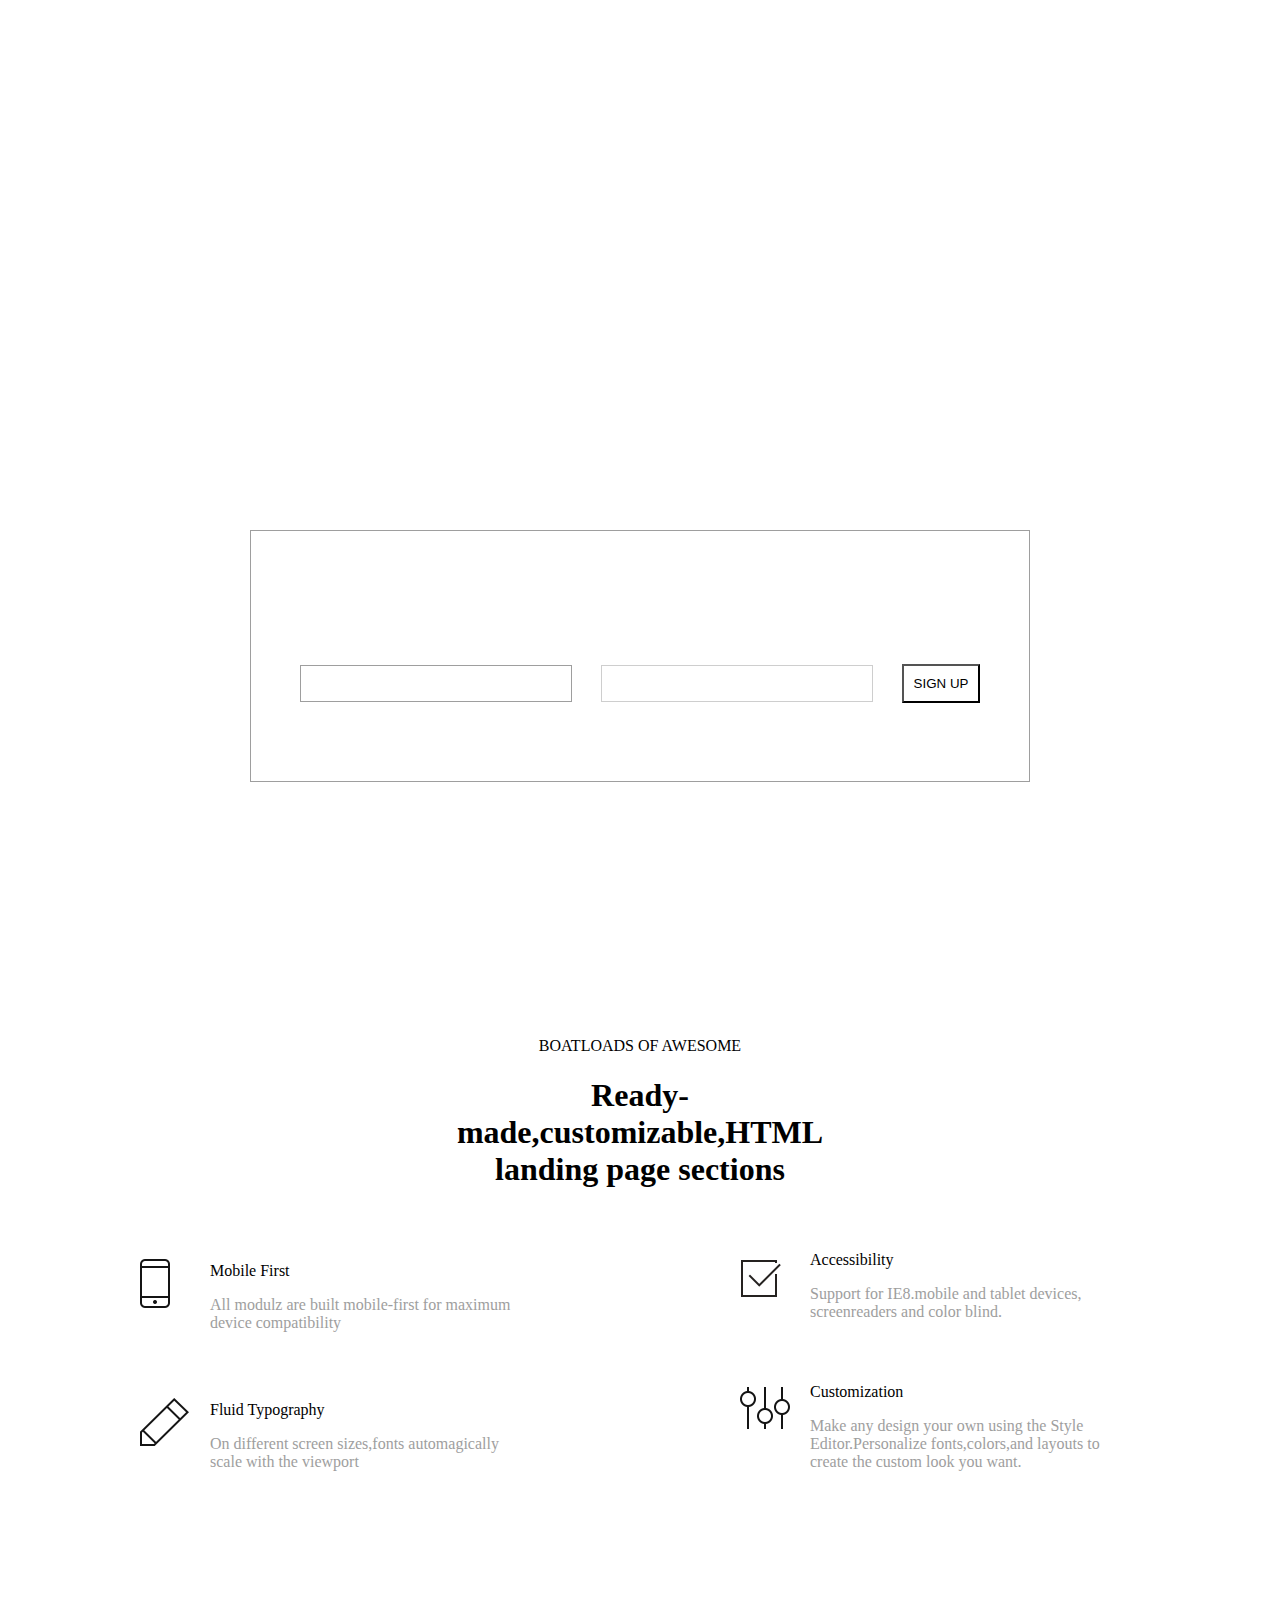
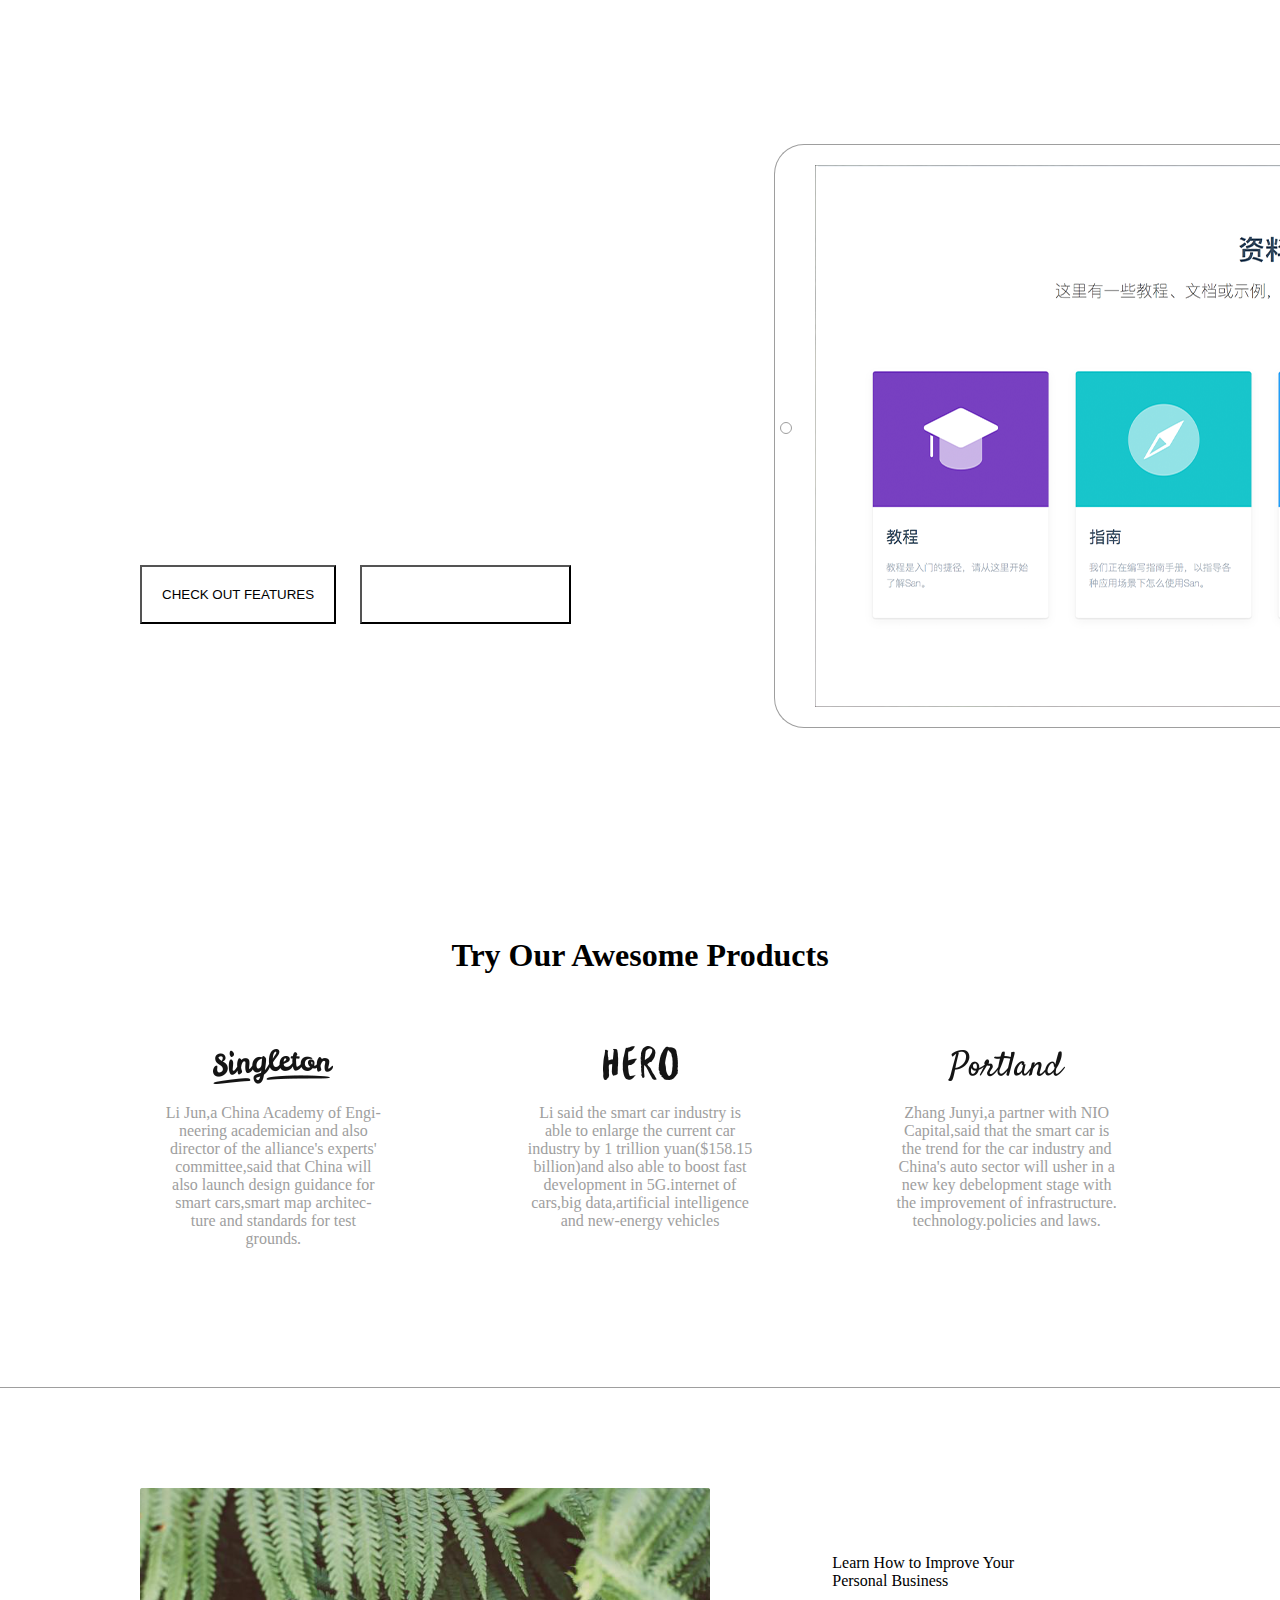
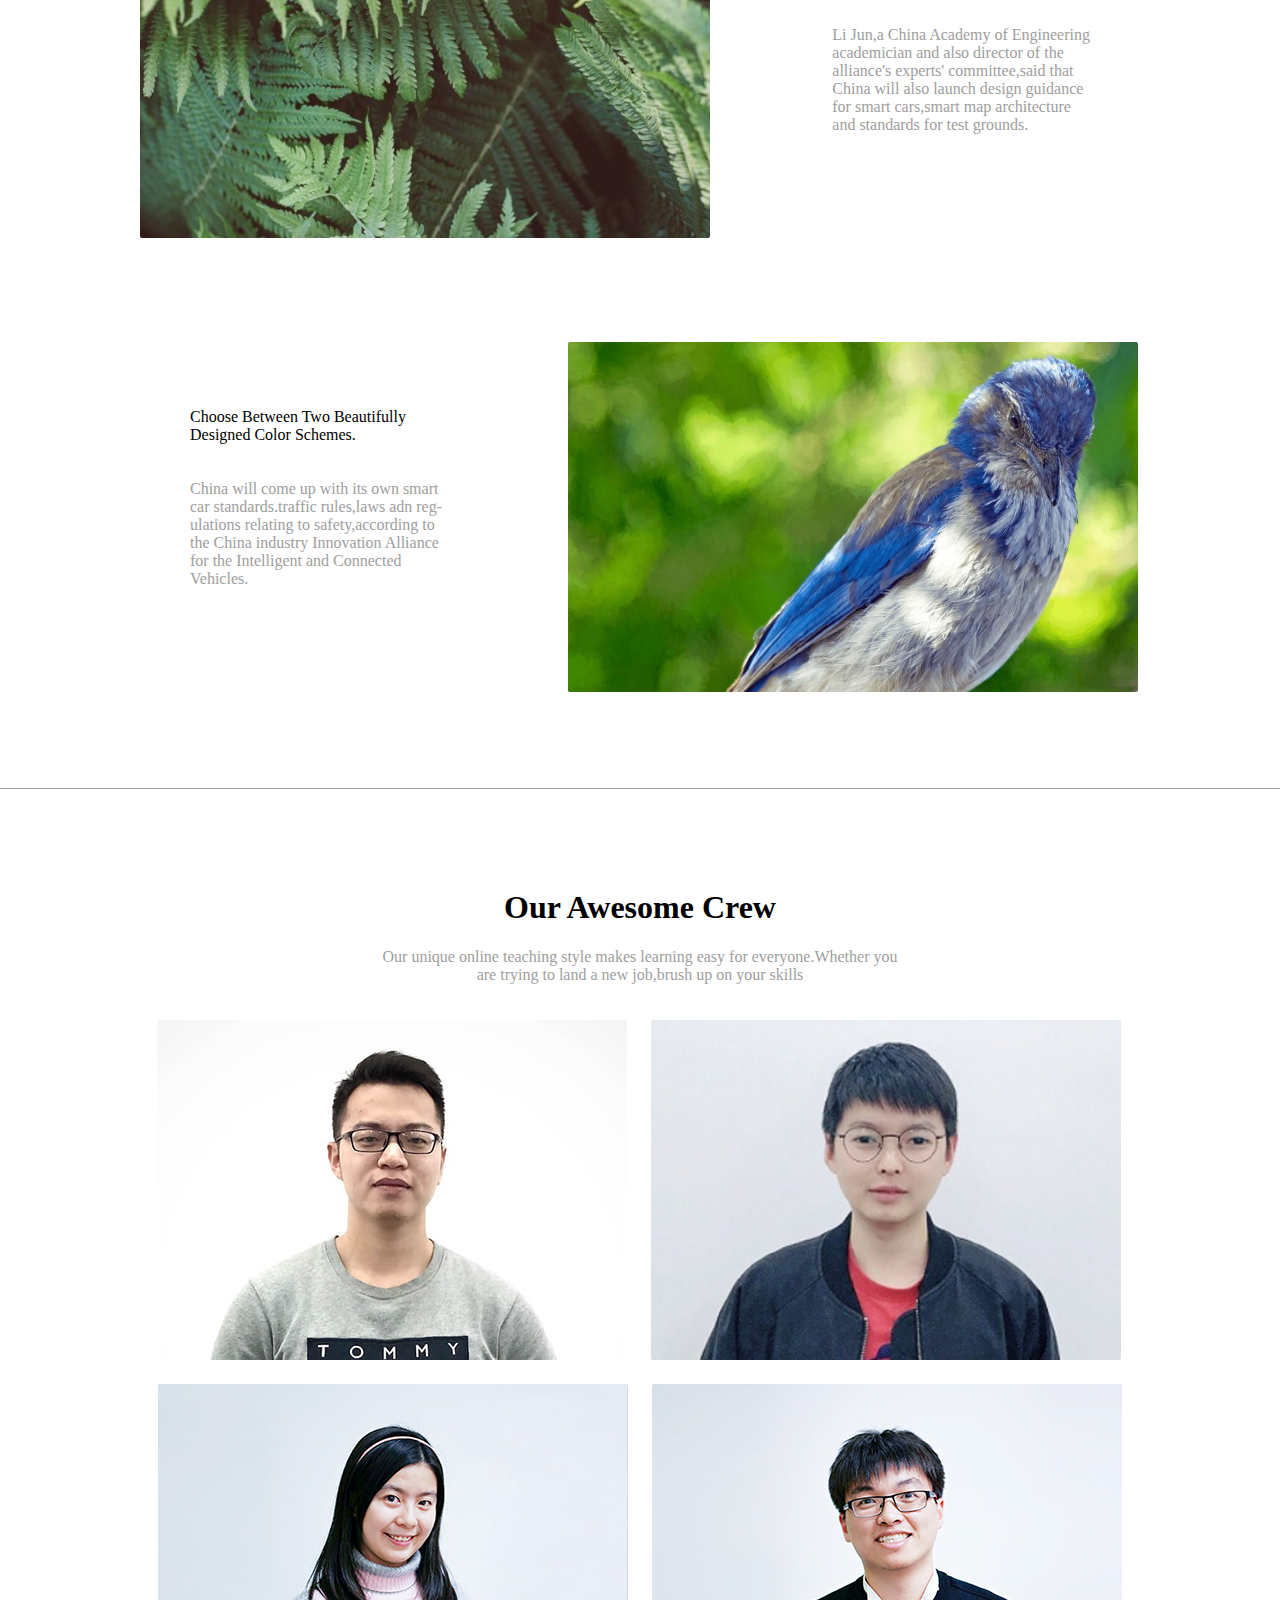
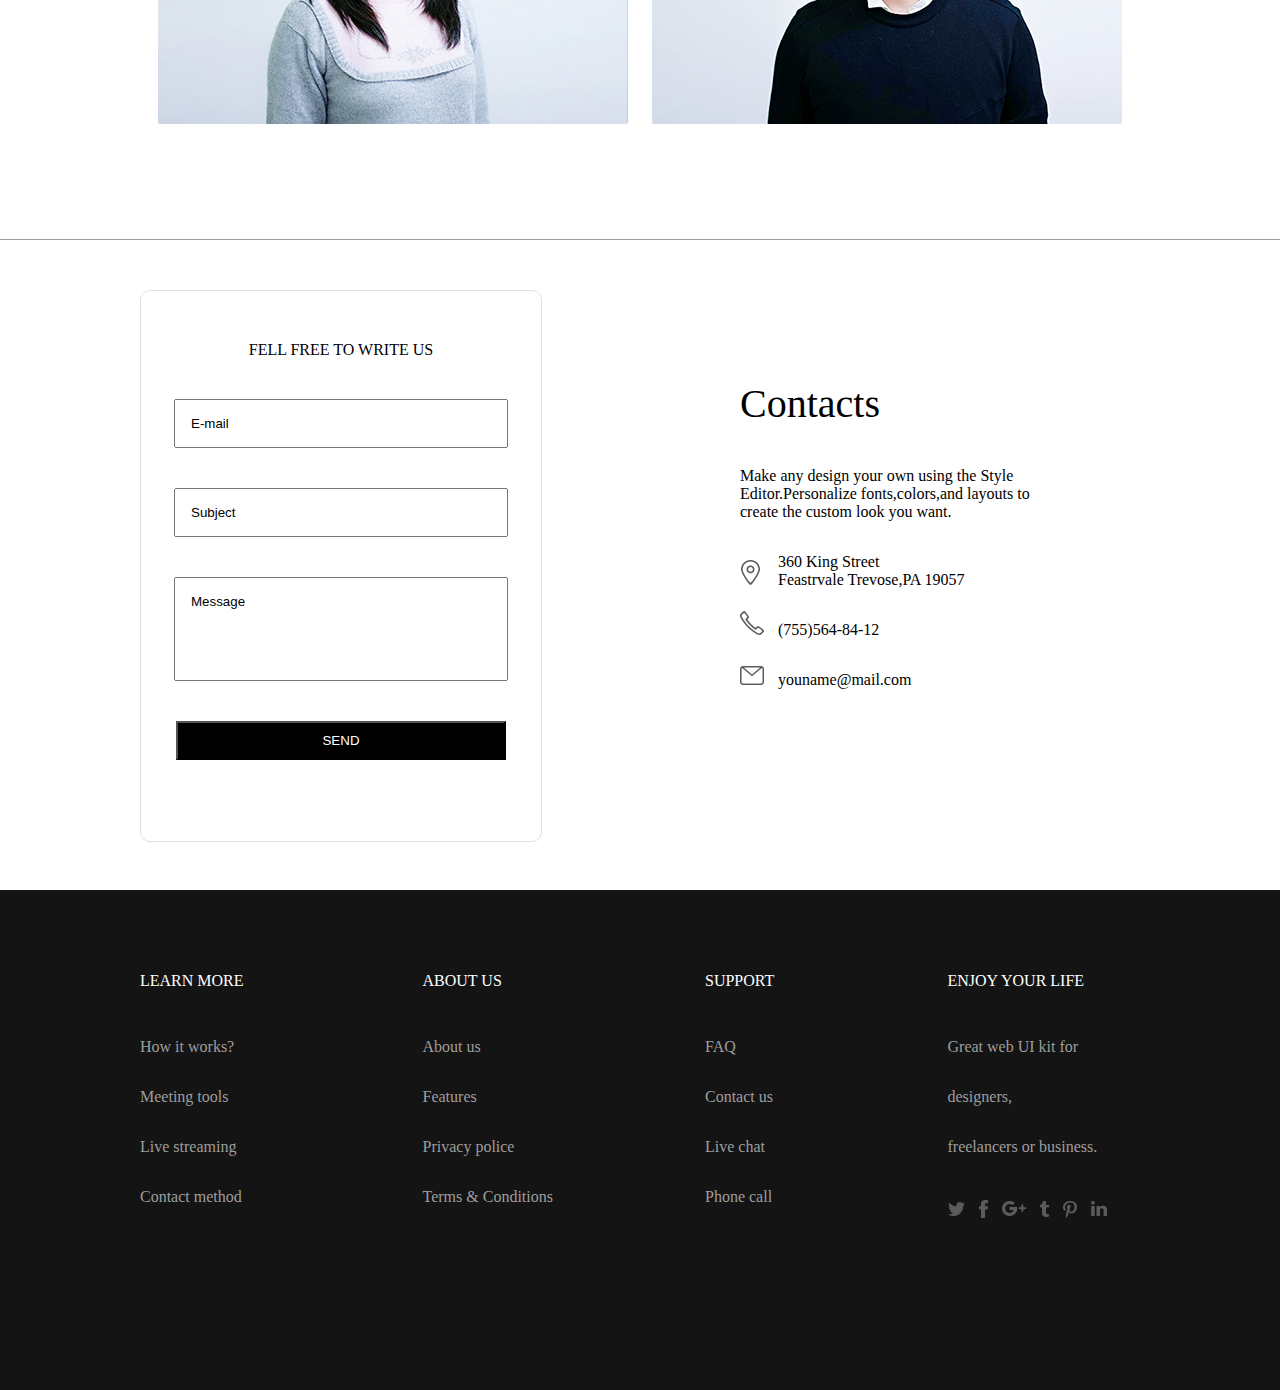
<file: homework/index.html>
<!DOCTYPE html>
<html>
<head>
	<title>作业</title>
	<meta charset="UTF-8">
	<link href="css/style.css" rel="stylesheet" type="text/css" />
</head>
<body>
	<div class="first-part">
	<div class="headline">
	<h1>Hello World<h1>
	<p>China is speeding up strategic plan,standards,traffic rules,laws and regulations on accident-incurred liabilities for its smart car industry.Economic Information Daily reported Thursday.</p>
	</div>
	<div class="box-first">
	<p>CREATE YOUR ACCOUNT</p>
	<P>IT IS ABSOLUTELT FREE</P>
	<input type="text" value="denis@getcraftwork.com">
	<input type="text" value="Create your password">
	<button type="button">SIGN UP</button>
	</div>
	</div>

	<div class="second-part">
		<p>BOATLOADS OF AWESOME</p>
		<h1>Ready-made,customizable,HTML landing page sections</h1>
	<div class="box-second">
	<div class="introduce-first">
		<img src="images/photo1.png" alt="the photo 1">
		<div class="content-first">
		<span>Mobile First</span>
		<p>All modulz are built mobile-first for maximum<br> 
		device compatibility</p>
		</div>

		<img src="images/photo3.png" alt="the photo 3">
		<div class="content-second">
		<span>Fluid Typography</span>
		<p>On different screen sizes,fonts automagically<br>
		scale with the viewport</p>
		</div>
	</div>
	
	<div class="introduce-second">
		<img src="images/photo2.png" alt="the photo 2">
		<div class="content-third">
		<span>Accessibility</span>
		<p>Support for IE8.mobile and tablet devices,<br>
		screenreaders and color blind.</p>
		</div>
		<img src="images/photo4.png" alt="the photo 4">
		<div class="content-fouth">
		<span>Customization</span>
		<p>Make any design your own using the Style<br>
		Editor.Personalize fonts,colors,and layouts to<br>
	create the custom look you want.</p>
	</div>
	</div>
	</div>
	</div>

	<div class="third-part">
		<div class="box-third">
			<p>Supportive policies<br>
				for China's smart<br>
				car
			</p>
			<p>China will come up with its own smart car<br>
				standards,traffic rules,laws and regulations<br>
				relating to safety,according to the China<br>
				Industry Innovation Alliance for the Intelli-<br>
			gent and Connected Vehicles.
			</p>
			<button type="button">CHECK OUT FEATURES</button>
			<button type="button">TRY PRODUCT FOR FREE</button>
			<img src="images/photo5.png" alt="photo5">
			<div id="circle"></div>
		</div>
	</div>
	<div class="fouth-part">
		<div class="box-fouth">
			<h1>Try Our Awesome Products</h1>
				<section>
				<article>
				<img src="images/images/poject1.png" alt="poject1">
				<P>Li Jun,a China Academy of Engi-<br>
					neering academician and also<br>
					director of the alliance's experts'<br>
					committee,said that China will<br>
					also launch design guidance for<br>
					smart cars,smart map architec-<br>
					ture and standards for test<br>
				grounds.</P>
				</article>
				<article>
				<img src="images/images/poject2.png" alt="poject2">
				<p>Li said the smart car industry is<br>
					able to enlarge the current car<br>
					industry by 1 trillion yuan($158.15<br>
					billion)and also able to boost fast<br>
					development in 5G.internet of <br>
					cars,big data,artificial intelligence<br>and new-energy vehicles</p>
				</article>
				<article>
				<img src="images/images/poject3.png" alt="poject3">
				<p>Zhang Junyi,a partner with NIO<br>
					Capital,said that the smart car is<br>
					the trend for the car industry and<br>
					China's auto sector will usher in a <br>
					new key debelopment stage with <br>
					the improvement of infrastructure.<br>
					technology.policies and laws.
				</p>
				</article>
				</section>
		</div>
	</div>
	<div class="fifth-part">
	<div class="box-fifth">
		<article>
			<img src="images/images/tree.png" alt="tree">
			<span id="first-content">
			<p>Learn How to Improve Your<br>
			Personal Business</p>
			<p>Li Jun,a China Academy of Engineering<br>
				academician and also director of the<br>
				alliance's experts' committee,said that<br>
				China will also launch design guidance<br>
				for smart cars,smart map architecture<br>
				and standards for test grounds.
			</span>
		</article>

		<article>
			<span id="second-content">
			<p>Choose Between Two Beautifully<br>
			Designed Color Schemes.</p>
			<p>China will come up with its own smart<br>
				car standards.traffic rules,laws adn reg-<br>ulations relating to safety,according to<br>the China industry Innovation Alliance<br>
				for the Intelligent and Connected<br>
				Vehicles.
			</p>
			</span>
			<img src="images/images/brid.png" alt="bird" style="float:right;">
		</article>
	</div>
	</div>
		
	<div class="sixth-part">
		<div class="box-sixth">
		<h1 style="margin-top: 100px">Our Awesome Crew</h1>
		<p style="color: #9E9E9E">Our unique online teaching style makes learning easy for everyone.Whether you<br>are trying to land a new job,brush up on your skills</p>
		<article>
		<img src="images/images/people1.png" alt="people1">
		<img src="images/images/people2.png" alt="people2">
		<img src="images/images/people3.png" alt="people3">
		<img src="images/images/people4.png" alt="people4">
		</article>
		</div>
	</div>

	<div class="seventh-part">
		<div class="box-seventh">
			<div class="left-content">
				<p style="margin-top: 50px">FELL FREE TO WRITE US</p>
				<input type="text" value="E-mail">
				<input type="text" value="Subject">
				<input type="text" value="Message">
				<button type="button">SEND</button>
			</div>

			<div class="right-content">
				<p style="font-size: 40px">Contacts</p>
				<p style="color: color: #9E9E9E;">Make any design your own using the Style<br>
					Editor.Personalize fonts,colors,and layouts to<br>
				create the custom look you want.</p>
				<article>
				<img src="images/place.png" alt="place">
				<p>360 King Street<br>
				Feastrvale Trevose,PA 19057</p>
				</article>
				<article>
				<img src="images/tel.png" alt="tel">
				<p>(755)564-84-12</p>
				</article>
				<article>
				<img src="images/mes.png" alt="mes">
				<p>youname@mail.com</p>
				</article>
			</div>
		</div>
	</div>

	<div class="eighth-part">
		<div class="box-eighth">
			<section>
			<article>
			<ul>
			<li><p>LEARN MORE</p></li>
			<li><a href="#">How it works?</a></li>
			<li><a href="#">Meeting tools</a></li>
			<li><a href="#">Live streaming</a></li>
			<li><a href="#">Contact method</a></li>
			</ul>
			</article>
			<article>
			<ul>
			<li><p>ABOUT US</p></li>
			<li><a href="#">About us</a></li>
			<li><a href="#">Features</a></li>
			<li><a href="#">Privacy police</a></li>
			<li><a href="#">Terms & Conditions</a></li>
			</ul>
			</article>
			<article>
			<ul>
			<li><p>SUPPORT</p></li>
			<li><a href="#">FAQ</a></li>
			<li><a href="#">Contact us</a></li>
			<li><a href="#">Live chat</a></li>
			<li><a href="#">Phone call</a></li>
			</ul>
			</article>
			<article>
				<p>ENJOY YOUR LIFE</p>
				<p style="color: #9E9E9E">Great web UI kit for designers,<br>
				freelancers or business.</p>
				<img src="images/p1.png" alt="01">
				<img src="images/p2.png" alt="02">
				<img src="images/p3.png" alt="03">
				<img src="images/p4.png" alt="04">
				<img src="images/p5.png" alt="05">
				<img src="images/p6.png" alt="01">
			</article>
			</section>
		</div>
	</div>
</body>
</html>
</file>
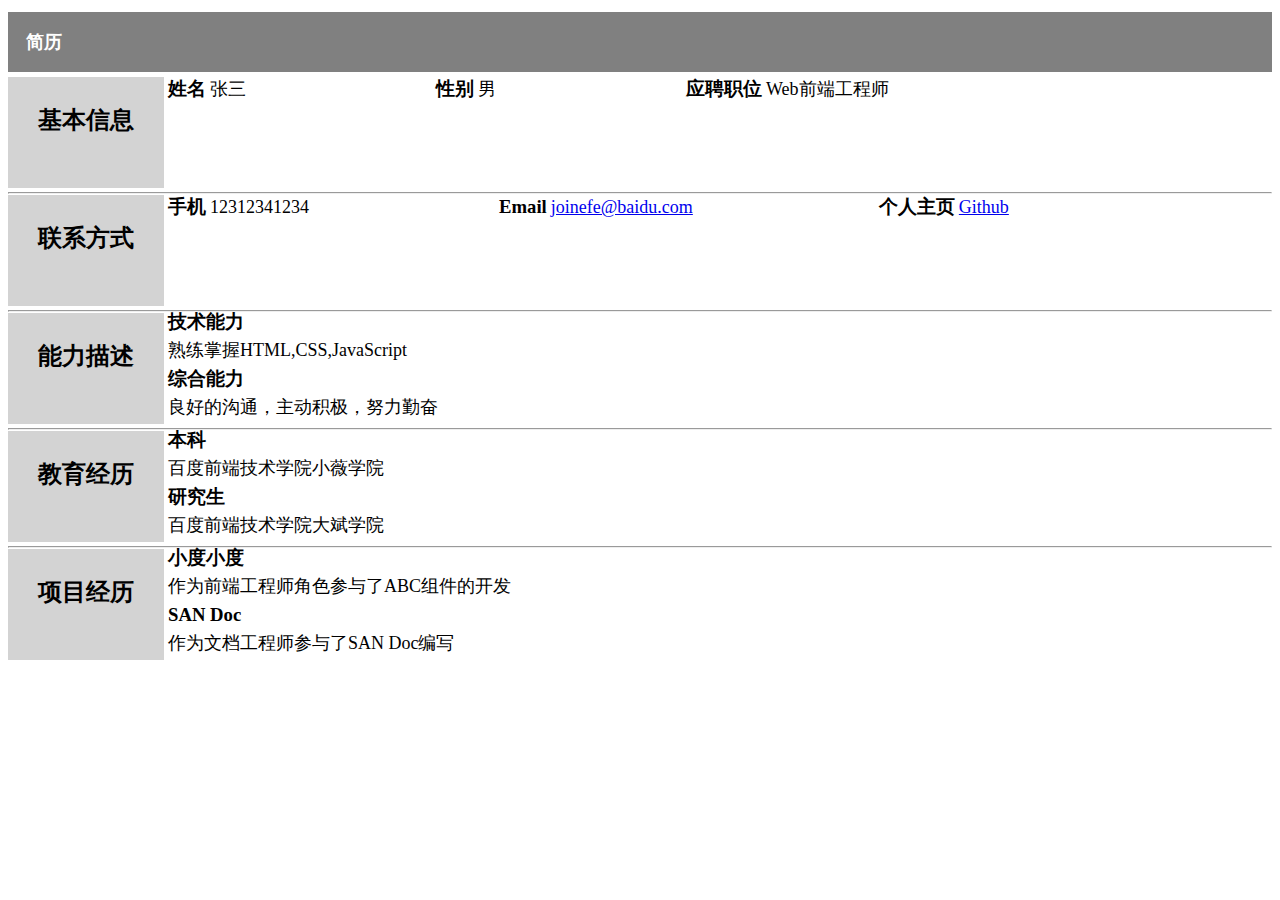
<file: resume.html>
<!DOCTYPE html>
<html>
    <head>
		<meta charset="UTF-8">
		<title>简历</title>
		<link href="css/style_3.css" rel=" stylesheet" type="text/css" />

    </head>

    <body>
    <div class="top-part">
    	<h1>简历</h1>
    </div>

    <div class="right-part">	
    <div class="first-part">
    	<h2 class="first">基本信息</h2>
    	<div class="line-1">
    	<h3 id="h3_1">姓名</h3>
    	<p id="p_1">张三</p>
    	&emsp;&emsp;  <h3 id="h3_1">性别</h3>
    	<p id="p_1">男</p>
    	&emsp;&emsp;  <h3 id="h3_1">应聘职位</h3>
    	<p id="p_1">Web前端工程师</p>
    </div>
    </div>
    <hr>

    <div class="second-part">
    	<h2 class="second">联系方式</h2>
    	<div class="line-2">
    	<h3 id="h3_1">手机</h3>
    	<p id="p_1">12312341234</p>
    	&emsp;&emsp; <h3 id="h3_1">Email</h3>
    	<a href="joinefe@baidu.com">joinefe@baidu.com</a>
    	&emsp;&emsp;<h3 id="h3_1">个人主页</h3>
    	<a href="Github">Github</a>
    </div>
    </div>
    <hr>
    	
    <div class="third-part">
    	<h2 class="third">能力描述</h2>
    	<div class="line-3">
    	<h3 class="h3_2">技术能力</h3>
    	<p class="p_2">熟练掌握HTML,CSS,JavaScript<p>
    	<h3 class="h3_2">综合能力</h3>
    	<p class="p_2">良好的沟通，主动积极，努力勤奋</p>
    </div>
     </div>
    <hr>
    	
    <div class="fouth-part">
    	<h2 class="fouth">教育经历</h2>
    	<div class="line-4">
    	<h3 class="h3_2">本科</h3>
    	<p class="p_2">百度前端技术学院小薇学院</p>
    	<h3 class="h3_2">研究生</h3>
    	<p class="p_2">百度前端技术学院大斌学院</p>	
    </div>
    </div>
    <hr>

    <div class="fifth-part">
    	<h2 class="fifth">项目经历</h2>
    	<div class="line-5">
    	<h3 class="h3_2">小度小度</h3>
    	<p class="p_2">作为前端工程师角色参与了ABC组件的开发</p>
    	<h3 class="h3_2">SAN Doc</h3>
    	<p class="p_2">作为文档工程师参与了SAN Doc编写</p>
    </div>
</div>
    </div>
    </body>
</html>
</file>
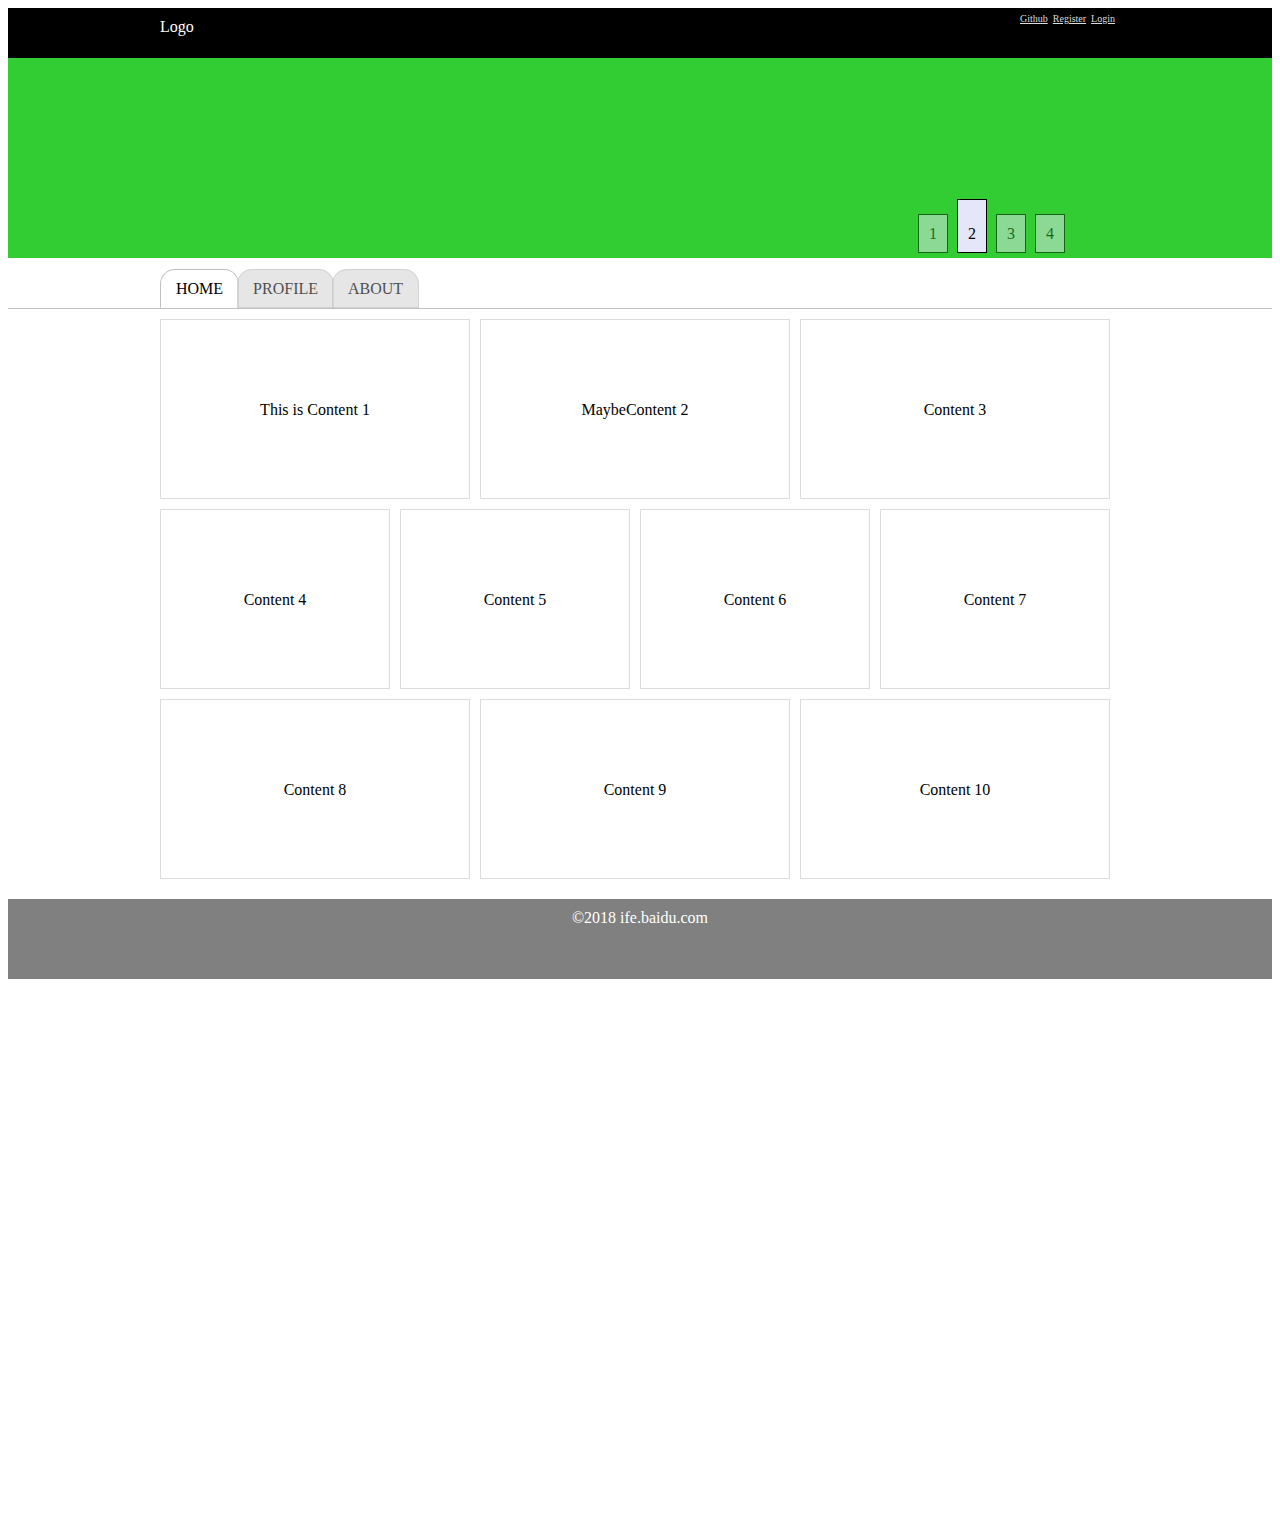
<file: 第七天到第八天：学习布局/baidu_homework.html>
<!DOCTYPE html>
<html>
<head>
	<title>homework</title>
	<meta charset="UTF-8">
	<link href="css/style.css" rel="stylesheet" type="text/css"/>
</head>
<body>
	<div id="all">
	<div id="head">
		<div id="head_middle">
		<span>Logo</span>
		<a href="#">Login</a>
		<a href="#">Register</a>
		<a href="#">Github</a>
		</div>
	</div>
	<div id="banner">
		<div id="slideshow">
			<div id="text">
					<span>1</span>
					<span>2</span>
					<span>3</span>
					<span>4</span>
			</div>
		</div>
	</div>
	<div id="navigation">
		<div id="nav_area">
			<div id="nav_content">
			<span>HOME</span>
			<span>PROFILE</span>
			<span>ABOUT</span>
		</div>
		</div>
	</div>
	<div id="content_area">
		<div id="content">
			<div id="content_1">
				<span>This is Content 1</span>
				<span>MaybeContent 2</span>
				<span>Content 3</span>		
			</div>
			<div id="content_2">
				<span>Content 4</span>
				<span>Content 5</span>
				<span>Content 6</span>
				<span>Content 7</span>
			</div>
			<div id="content_3">
				<span>Content 8</span>
				<span>Content 9</span>
				<span>Content 10</span>
		</div>
	</div>
	</div>
	<div id="footer_content">
		<footer>©2018 ife.baidu.com</footer>
	</div>
</div>
</body>
</html>
</file>
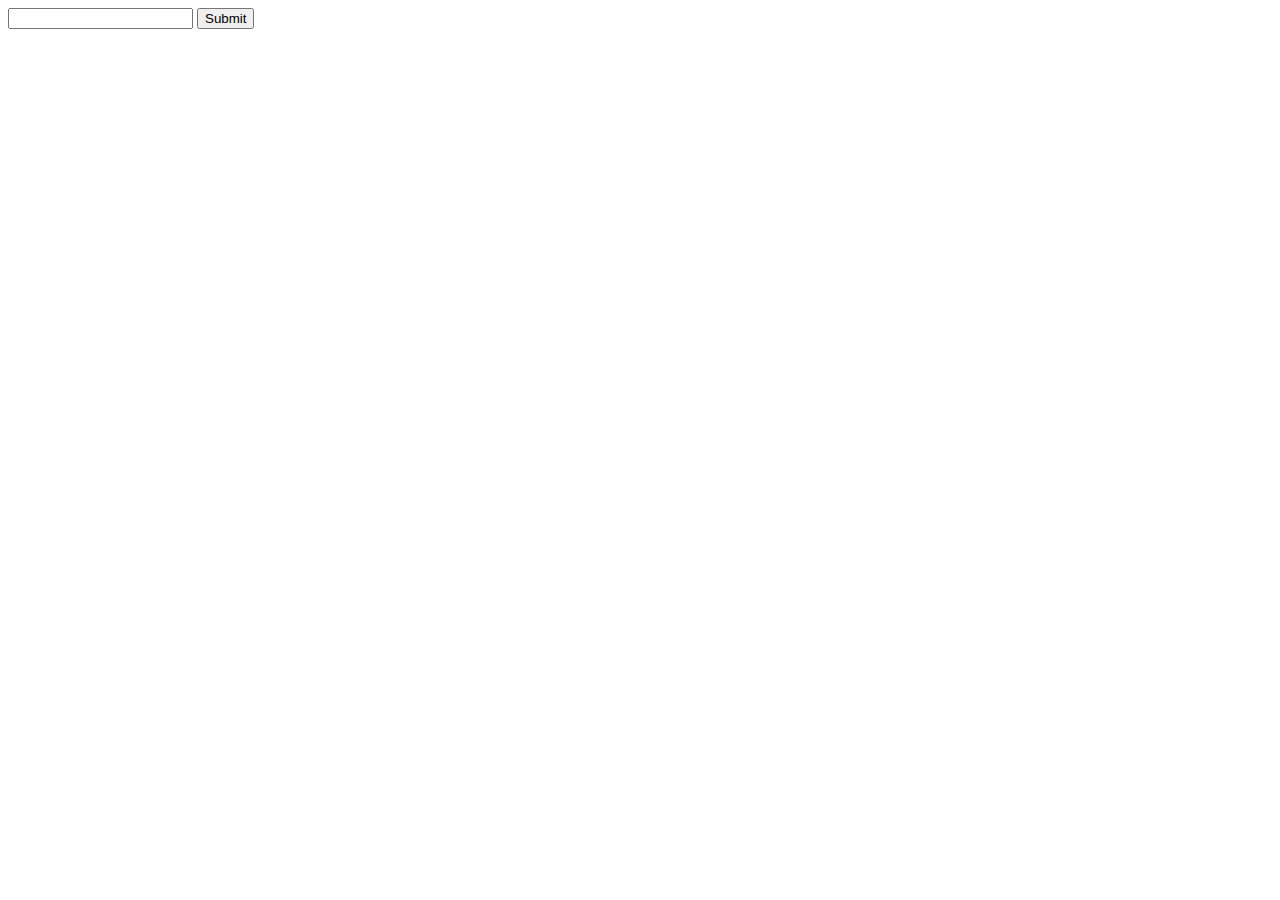
<file: 第二十到第二十一天：让你和页面对话/练习1.html>
<!DOCTYPE html>
<html lang="en">
<head>
    <meta charset="UTF-8">
    <title>Document</title>
</head>
<body>
    <input id="name" type="text">    
    <button id="submit-btn">Submit</button>

    <script>
    var btn = document.getElementById("submit-btn");
    var content = document.getElementById("name");
    btn.onclick = function() {
        console.log(content.value);
    }
    document.onkeydown = function() {
        
        if(event.keyCode == 13) {
            console.log(content.value);
        }
        else if(event.keyCode == 27) {
            content.value = "";
        }
    }
    </script>
</body>
</html>
</file>
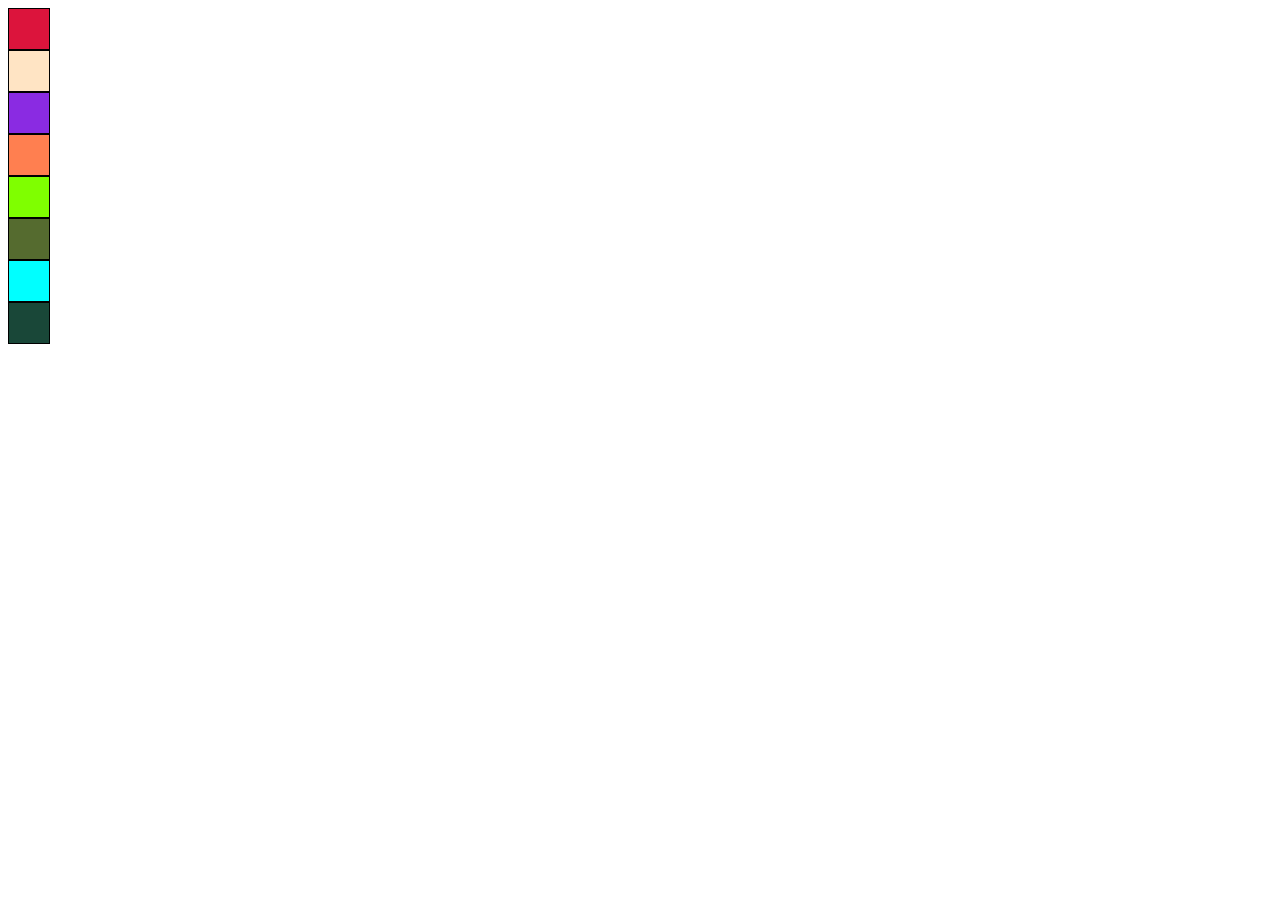
<file: 第二十到第二十一天：让你和页面对话/练习3.html>
<!DOCTYPE html>
<html>
<head>
    <meta charset="UTF-8">    
    <title>IFE ECMAScript</title>
    <style>
        .palette {
            margin: 0;
            padding: 0;
            list-style: none;
        }
        .palette li {
            width: 40px;
            height: 40px;
            border: 1px solid #000;
            cursor: pointer;
        }
    </style>
</head>
<body>            
    <ul class="palette">
        <li style="background-color:crimson"></li>
        <li style="background-color:bisque"></li>
        <li style="background-color:blueviolet"></li>
        <li style="background-color:coral"></li>
        <li style="background-color:chartreuse"></li>
        <li style="background-color:darkolivegreen"></li>
        <li style="background-color:cyan"></li>
        <li style="background-color:#194738"></li>        
    </ul>

    <p class="color-picker"></p>

    <script>
        var list = document.querySelectorAll("li");
        for (var i = i = 0, len = list.length; i < len; i++) {
            list[i].onclick = function(e) {
                var t = e.target;
                var c = t.style.backgroundColor;
                var p = document.getElementsByClassName("color-picker")[0]
                p.innerHTML = c;
                p.style.color = c;

            }
        }
    </script>
</body>
</html>
</file>
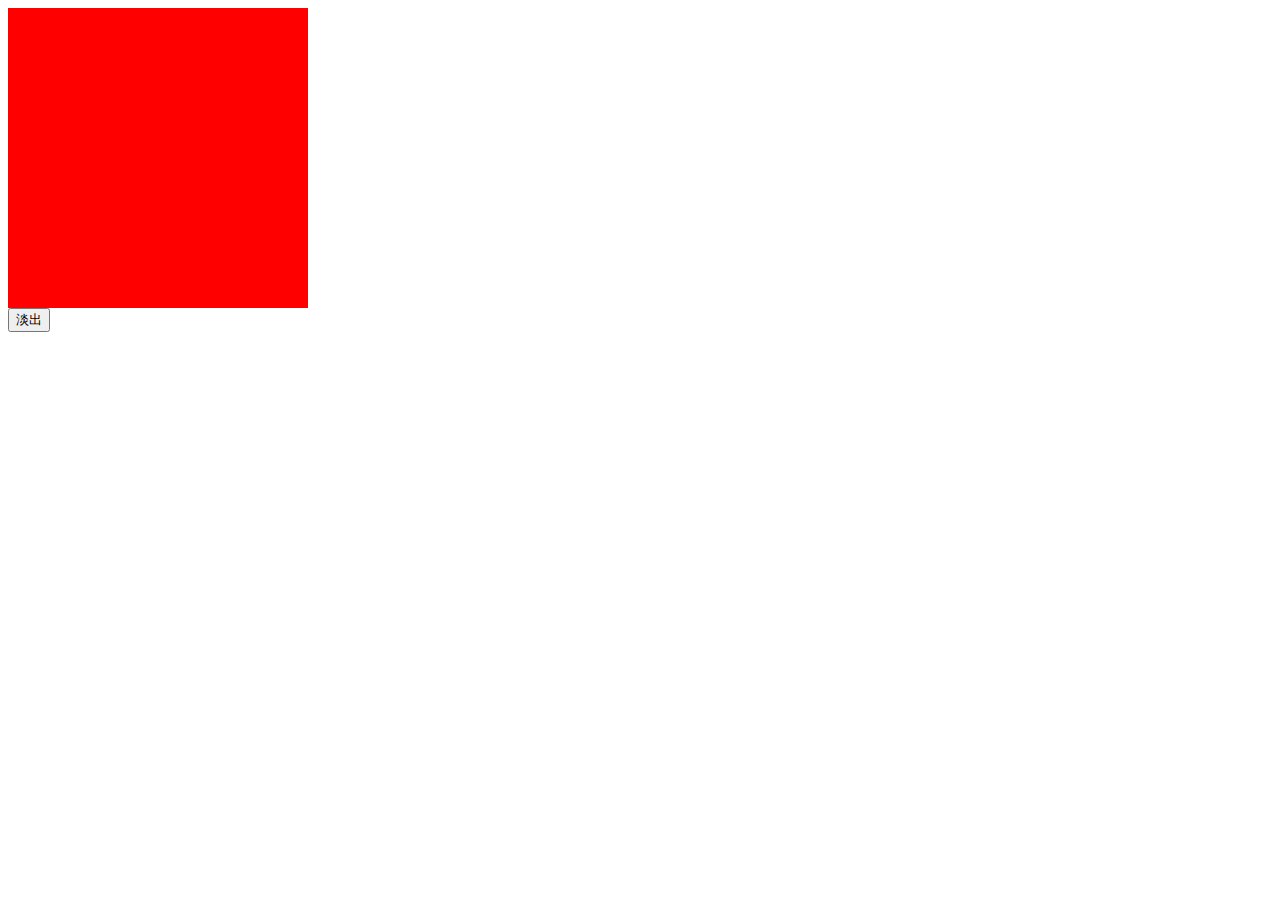
<file: 第二十到第二十一天：让你和页面对话/练习4.html>
<!DOCTYPE html>
<html lang="en">
<head>
    <meta charset="UTF-8">
    <title>Document</title>

    <script>
  

    </script>
</head>
<body>

    <div id="fade-obj" style="width:300px;height:300px;background:red;opacity: 1"></div>
    <button id="fade-btn">淡出</button>
    
    <script>
        var obj = document.getElementById("fade-obj");
        var btn = document.getElementById("fade-btn");
        var r,a;

        function fadeIn() {
            if (obj.style.opacity < 1){
                btn.disabled = true;
                obj.style.opacity = obj.style.opacity + 0.1 ;
                a = setTimeout("fadeIn()", 500);
                } 
            else {
                btn.disabled = false;
                btn.innerHTML = "淡出";
                }
        }

        function fadeOut() {
            if (obj.style.opacity > 0){
            btn.disabled = true;
            obj.style.opacity = obj.style.opacity - 0.1;
            r = setTimeout("fadeOut()", 500);
            }

            else {
                btn.disabled = false;
                btn.innerHTML = "淡入";
                }
            }
            
            btn.onclick = function() {
            if (obj.style.opacity == 1) {
                fadeOut();
            }
            else if (obj.style.opacity == 0) { 
                fadeIn();
            }
    }
    </script>
</body>
</html>
</file>
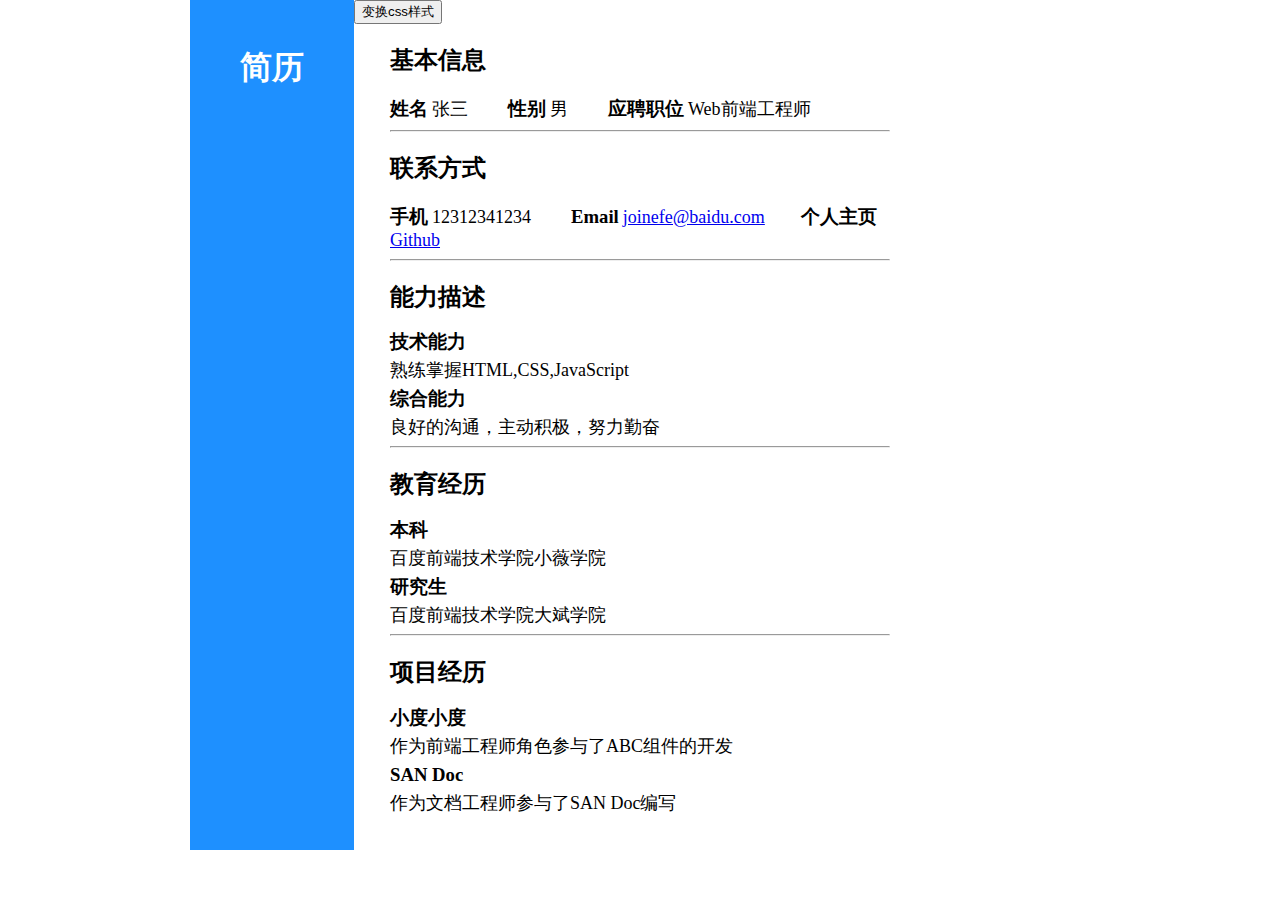
<file: 第五天和第六天：三种简历/resume.html>
<!DOCTYPE html>
<html>
    <head>
		<meta charset="UTF-8">
		<title>简历</title>
		<link href="css/style_2.css" rel=" stylesheet" type="text/css" id="css" />

    </head>

    <body>
    <button onclick="changeStyle()">变换css样式</button>
    <div class="top-part">
    	<h1>简历</h1>
    </div>

    <div class="right-part">	
    <div class="first-part">
    	<h2 class="first">基本信息</h2>
    	<div class="line-1">
    	<h3 id="h3_1">姓名</h3>
    	<p id="p_1">张三</p>
    	&emsp;&emsp;  <h3 id="h3_1">性别</h3>
    	<p id="p_1">男</p>
    	&emsp;&emsp;  <h3 id="h3_1">应聘职位</h3>
    	<p id="p_1">Web前端工程师</p>
    </div>
    </div>
    <hr>

    <div class="second-part">
    	<h2 class="second">联系方式</h2>
    	<div class="line-2">
    	<h3 id="h3_1">手机</h3>
    	<p id="p_1">12312341234</p>
    	&emsp;&emsp; <h3 id="h3_1">Email</h3>
    	<a href="joinefe@baidu.com">joinefe@baidu.com</a>
    	&emsp;&emsp;<h3 id="h3_1">个人主页</h3>
    	<a href="Github">Github</a>
    </div>
    </div>
    <hr>
    	
    <div class="third-part">
    	<h2 class="third">能力描述</h2>
    	<div class="line-3">
    	<h3 class="h3_2">技术能力</h3>
    	<p class="p_2">熟练掌握HTML,CSS,JavaScript<p>
    	<h3 class="h3_2">综合能力</h3>
    	<p class="p_2">良好的沟通，主动积极，努力勤奋</p>
    </div>
     </div>
    <hr>
    	
    <div class="fouth-part">
    	<h2 class="fouth">教育经历</h2>
    	<div class="line-4">
    	<h3 class="h3_2">本科</h3>
    	<p class="p_2">百度前端技术学院小薇学院</p>
    	<h3 class="h3_2">研究生</h3>
    	<p class="p_2">百度前端技术学院大斌学院</p>	
    </div>
    </div>
    <hr>

    <div class="fifth-part">
    	<h2 class="fifth">项目经历</h2>
    	<div class="line-5">
    	<h3 class="h3_2">小度小度</h3>
    	<p class="p_2">作为前端工程师角色参与了ABC组件的开发</p>
    	<h3 class="h3_2">SAN Doc</h3>
    	<p class="p_2">作为文档工程师参与了SAN Doc编写</p>
    </div>
</div>
    </div>
     <script type="text/javascript">
        function changeStyle() {
            var obj = document.getElementById("css");
            console.log(document.getElementById("css").getAttribute("href"));
            if(obj.getAttribute("href")=='css/style_3.css'){
                obj.setAttribute("href","css/style_2.css");
            }else if(obj.getAttribute("href")=='css/style_2.css'){
                obj.setAttribute("href","css/style_1.css");
            }
            else{
                obj.setAttribute("href","css/style_3.css");
            }
        }
    </script>
    </body>
</html>
</file>
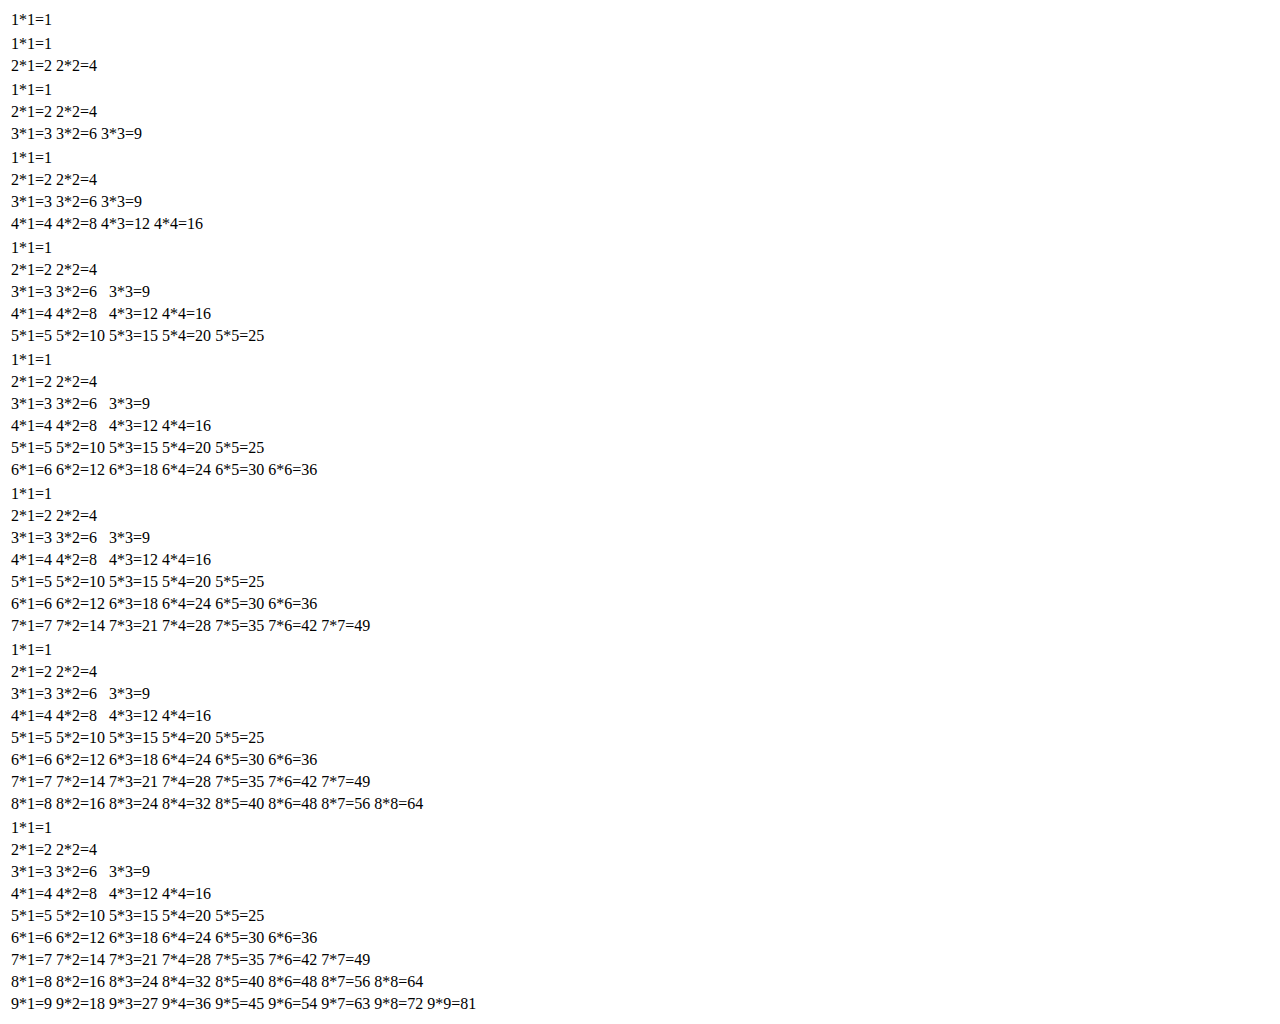
<file: 第十七天到第十八天，“如果”可以“重来/使用table打印九九乘法表.html>
<!DOCTYPE html>
<html lang="en">
<head>
    <meta charset="UTF-8">
    <title>Document</title>
</head>
<body>
    <script>
    function cfb() {
        var bg = "<table>";
            for(var i = 1;i < 10;i++){
                bg = bg + "<tr>";
                for(var j = 1;j <= i;j++) {
                    bg = bg + "<td>" + i + "*" + j + 
                        "=" + i*j + "</td>";
                }
                bg = bg + "</tr>";
                document.write(bg);
            }
    }
    cfb();

    </script>

</body>
</html>
</file>
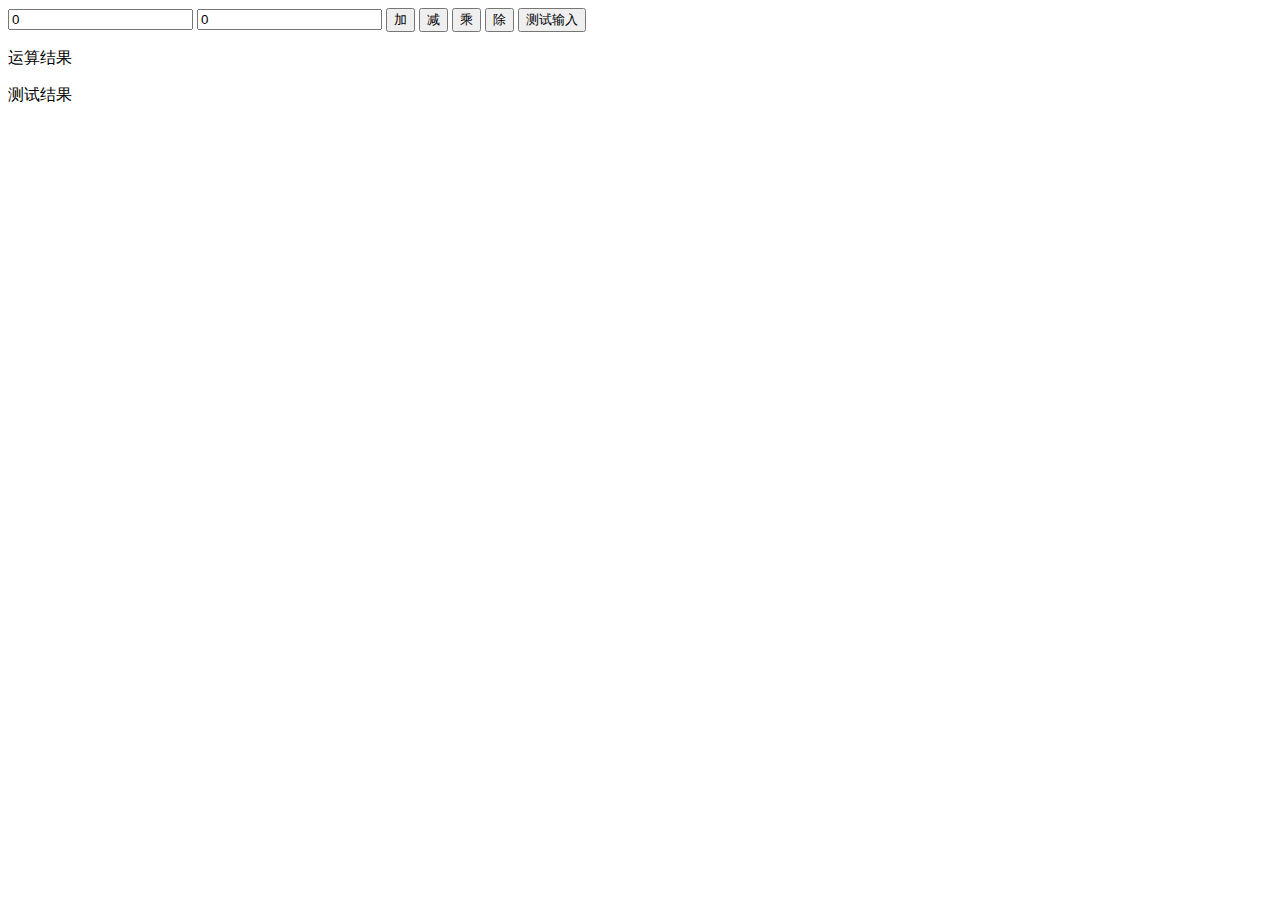
<file: 第十七天到第十八天，“如果”可以“重来/练习1（加减乘除）.html>
<!DOCTYPE html>
<html>
<head>
    <meta charset="UTF-8">    
    <title>IFE ECMAScript</title>
</head>
<body>        
    <input id="first-number"  value="0" placeholder="第一个数字">
    <input id="second-number"  value="0" placeholder="第二个数字">
    <button id="add-btn">加</button>
    <button id="minus-btn">减</button>
    <button id="times-btn">乘</button>
    <button id="divide-btn">除</button>
    <button id="test-btn">测试输入</button>
    <p id="result">运算结果</p>
    <p id="result-1">测试结果</p>
    <script>
        document.getElementById("test-btn").onclick = function() {
           var firstNumber,secondNumber;
           firstNumber = document.getElementById("first-number").value;
           secondNumber = document.getElementById("second-number").value;
            try {
                if(isNaN(firstNumber)|isNaN(secondNumber)) throw"不是数字";
                if(isNaN(firstNumber) == 0|isNaN(secondNumber) == 0) throw"是数字";
            }
            catch(err) {
                document.getElementById("result-1").innerHTML = "您输入的" + err;
                console.log("您输入的" + err);
            }
        }

        document.getElementById("add-btn").onclick = function() {
            document.getElementById("result").innerHTML = 
            document.getElementById("first-number").value*1 + 
            document.getElementById("second-number").value*1;
        }
        document.getElementById("minus-btn").onclick = function() {
            document.getElementById("result").innerHTML = 
            document.getElementById("first-number").value*1 - 
            document.getElementById("second-number").value*1;
        }
        document.getElementById("times-btn").onclick = function() {
            document.getElementById("result").innerHTML = 
            document.getElementById("first-number").value*1 * 
            document.getElementById("second-number").value*1;
        }
        document.getElementById("divide-btn").onclick = function() {
            var firstNumber,secondNumber;
            firstNumber = document.getElementById("first-number").value;
            secondNumber = document.getElementById("second-number").value;
            try {
                if(secondNumber == 0) throw"除数不能为0";
            }

            catch(err) {
                document.getElementById("result-1").innerHTML = err;
                console.log(err);
            }
            finally {
            document.getElementById("result").innerHTML = 
            document.getElementById("first-number").value*1 / 
            document.getElementById("second-number").value*1;
            }  
        }


    </script>
</body>
</html>
</file>
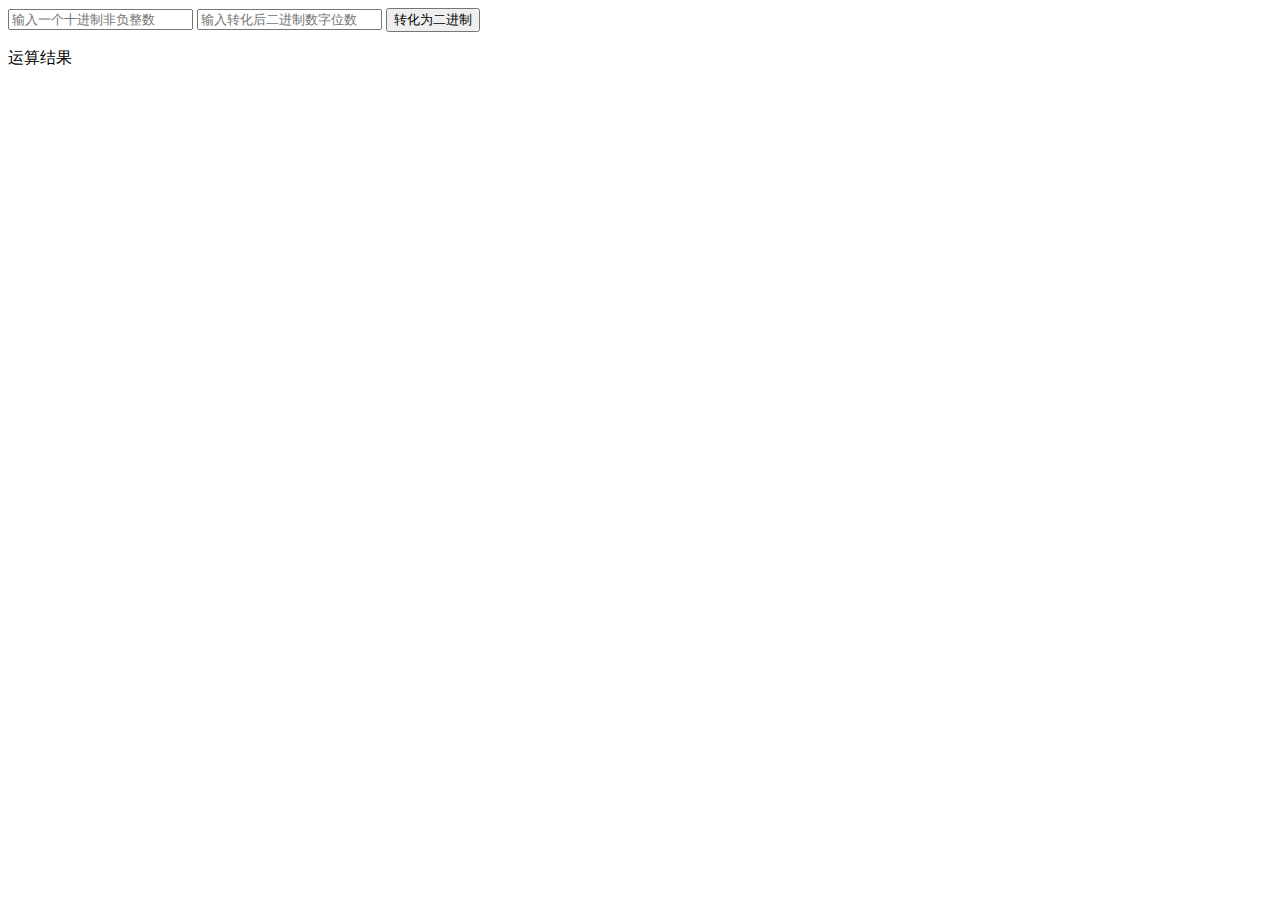
<file: 第十七天到第十八天，“如果”可以“重来/练习2、3（十进制转二进制）.html>
<!DOCTYPE html>
<html>
<head>
    <meta charset="UTF-8">    
    <title>IFE ECMAScript</title>
</head>
<body>        
    <input id="dec-number" type="number" placeholder="输入一个十进制非负整数">
    <input id="bin-bit" type="number" placeholder="输入转化后二进制数字位数">
    <button id="trans-btn">转化为二进制</button>
    <p id="result">运算结果</p>
    <script>        
function dec2bin(decNumber,bitNumber) {
    // 在这里实现你的转化方法，注意需要判断输入必须为一个非负整数
    if (decNumber > 0 && decNumber % 1 == 0 && 
    bitNumber > 0 && bitNumber % 1 == 0 ) {
    let i = "";
    while (decNumber > 0) {
        if(decNumber % 2 != 0) {
            i = "1" + i;
        }
        else {
            i = "0" + i;
        }
        decNumber = parseInt(decNumber / 2);
    }
    console.log(i);
        if (bitNumber == i.length){
            document.getElementById("result").innerHTML = i;
        }
        else if (bitNumber > i.length) {
            var a,b;
            b = bitNumber - i.length;
            for(a = 0;a < b;a++) {
                i = "0" + i;
                console.log(i);  
            }
            document.getElementById("result").innerHTML = i;
        }
        else {
            console.log("输入的位数少于二进制本身位数！")
            document.getElementById("result").innerHTML = i;
        }
}
    else {
        document.getElementById("result").innerHTML = "输入错误！请在两个方框里面输入一个非负整数";
    }

}

// 实现党点击转化按钮时，将输入的十进制数字转化为二进制，并显示在result的p标签内
// Some coding
        
document.getElementById("trans-btn").onclick = function() {
    var x = document.getElementById("dec-number").value;
    var y = document.getElementById("bin-bit").value;
    dec2bin(x,y);
    }

    
    </script>
</body>
</html>
</file>
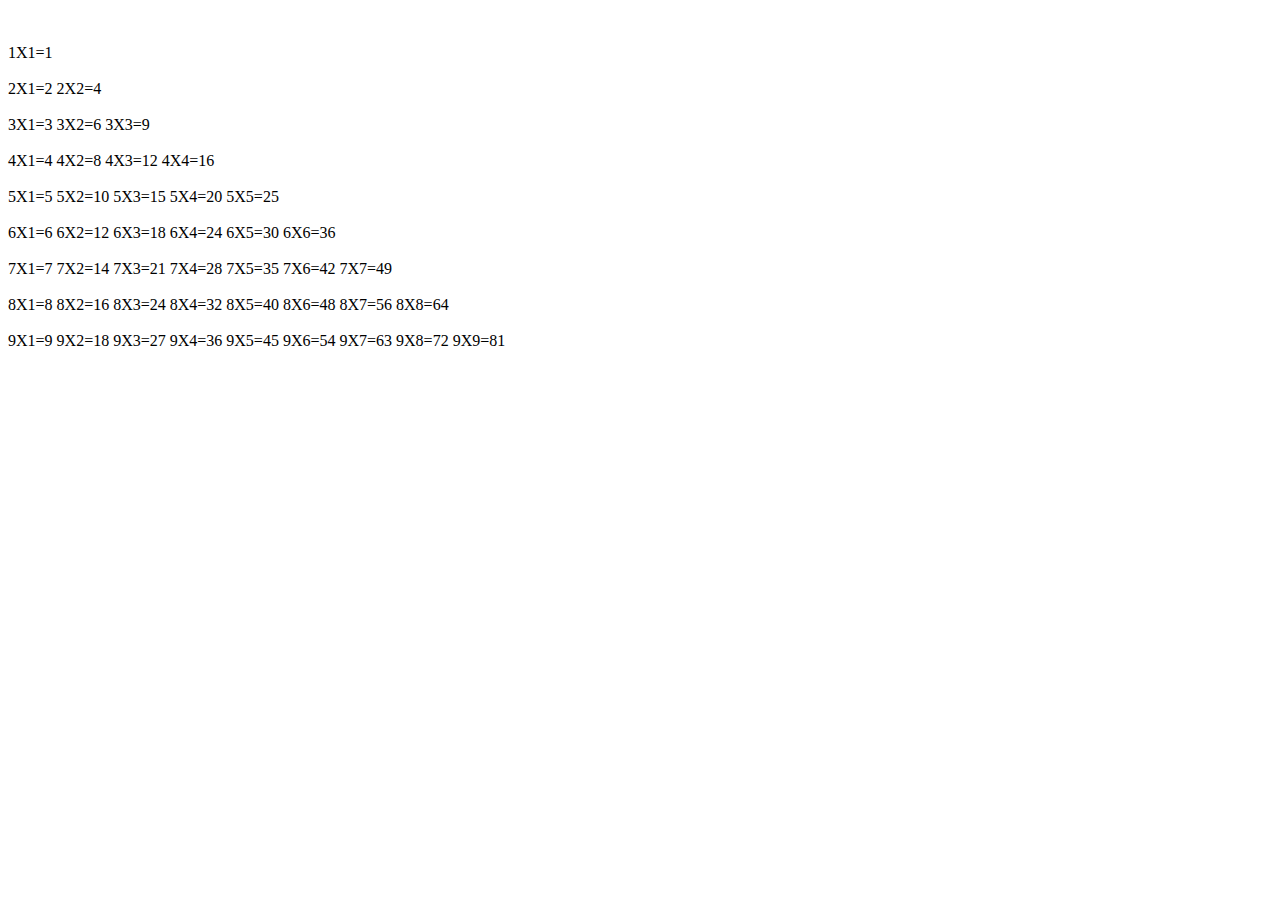
<file: 第十七天到第十八天，“如果”可以“重来/练习5（九九乘法表）.html>
<!DOCTYPE html>
<html lang="en">
<head>
    <meta charset="UTF-8">
    <title>Document</title>
</head>
<body>
    <script>
    var result;
    for(var i = 1;i < 10;i++) {
        document.write("<br>");
        document.write("<br>");
        for(var j = 1;j <= i;j++) {
            result = j * i;
            document.write(i + "X" + j + "=" + result + " ");
        }

     }
    
    </script>
    
</body>
</html>
</file>
<file: homework/css/style.css>
body {
	margin:0 auto;
	width: 100%;
}


.first-part {
	background: url("C:/Users/Administrator/Desktop/homework/images/Background.png")
	no-repeat center top;
	background-size: 100%;
	width: 100%;
	height: 1000px;
	text-align: center;
	color: white;
	margin-top: 0;
	position: relative;
    bottom: 20px;
}

.headline h1 {
	position: relative;
	top: 200px;

}

.headline p {
	font-size: 15px;
	margin: 0;
	padding: 50px 450px 0 450px;
	opacity: 0.5;
	line-height: 30px;
}

.box-first {
    border: 1px solid #9E9E9E;
    margin: 300px 250px 0 250px;
    height: 250px;
}

.box-first p:nth-of-type(1) {
	letter-spacing: 2px;
}

.box-first p:nth-of-type(2) {
	word-spacing: 5px;
	opacity: 0.5 
}

.box-first input:nth-of-type(1) {
	border: 1px solid #9E9E9E;
    background: none;
    color: white;
    padding: 10px;
    width: 250px;
    margin-right: 25px;
    margin-top: 50px;
}

.box-first input:nth-of-type(2) {
	border: 1px solid #9E9E9E;
    background: none;
    color: white;
    padding: 10px;
    width: 250px;
    opacity: 0.5;
    margin-right: 25px;
}

.box-first button {
	padding: 10px;
	background-color: white;
}

.second-part {
	height: 600px;
}

.second-part p {
	color: #9E9E9E;
}

.second-part > p {
	text-align: center;
	color: black;
}


.second-part h1 {
	text-align: center;
	margin-left: 450px;
    margin-right: 450px;
}

.introduce-first {
	display: inline-block;
    position: relative;
	flex: 1;
    top: 50px;
}

.introduce-first .content-first, .introduce-first .content-second,
.introduce-second .content-third, .introduce-second .content-fouth  {
	position: relative;
    left: 70px;
    bottom: 50px;
}

.introduce-second {
	flex:1;  
	display: inline-block;
    position: relative;
    left: 100px;
    top: 50px;
}

.box-second {
	width: 1000px;
    margin: 0 auto;
    display: flex;
}

.third-part {
	width: 100%;
	height: 800px;
	background-image: url(C:/Users/Administrator/Desktop/homework/images/Background2.png);
}

.box-third {
	width: 1000px;
	height: 800px;
	margin: 0 auto;
}

.box-third p:nth-child(1) {
	font-size: 30px;
    color: white;
    padding-top: 250px;
}

.box-third p:nth-child(2) {
	color: white;
    opacity: 0.5;
}

.box-third button:nth-of-type(1) {
	background-color: white;
    padding: 20px;
    margin-top: 10px;
    margin-right: 20px;
}

.box-third button:nth-of-type(2) {
	padding: 20px;
    background: none;
    color: white;

}

.box-third img {
	position: relative;
    left: 634px;
    bottom: 480px;
    border: 1px solid #9E9E9E;
    padding: 20px 0 20px 40px;
    border-top-left-radius: 30px;
    border-bottom-left-radius: 30px;
    border-right: none;
}

#circle {
	width: 10px;
    height: 10px;
    border: 1px solid #9E9E9E;
    border-radius: 30px;
    position: relative;
    bottom: 790px;
    left: 640px;
}

.fouth-part {
	width: 100%;
	height: 450px;
	border-bottom: 1px solid #9E9E9E;
	text-align: center;
}

.box-fouth {
	width: 1100px;
	height: 450px;
	margin: 0 auto;

	
}

.box-fouth h1 {
	margin-top: 70px;
}

section {
	display: flex;
}

section article {
	flex: 1;
	margin-top: 50px;
}

.box-fouth article > p {
	color: #9E9E9E;
}

.fifth-part {
	width: 100%;
	height: 900px;
	border-bottom: 1px solid #9E9E9E;
}

.box-fifth {
	width:1000px;
	height: 900px;
	margin:0 auto;

}

.box-fifth  article {
	margin-top: 100px;
}

#first-content {
	float: right;
    padding: 50px;
}

#first-content > p:nth-child(2) {
	color: #9E9E9E;
    padding-top: 20px;
}

#second-content {
	float: left;
    padding: 50px;
}

#second-content > p:nth-child(2) {
	color: #9E9E9E;
    padding-top: 20px;
}

.sixth-part {
	width: 100%;
	height: 950px;
	text-align: center;
	border-bottom: 1px solid #9E9E9E;
}

.box-sixth {
	width: 1000px;
	height: 950px;
	margin: 0 auto;
}

.box-sixth img:nth-child(1) {
	margin: 20px 10px 20px 0;

}

.box-sixth img:nth-child(2) {
	margin: 20px 0 20px 10px;
} 

.box-sixth img:nth-child(3) {
	margin: 0 10px 0 0;
}

.box-sixth img:nth-child(4) {
	margin: 0 0 0 10px;
}

.box-sixth img:nth-child(1):hover {
	content:url(C:/Users/Administrator/Desktop/homework/images/people-trans1.png);
}

.box-sixth img:nth-child(2):hover {
	content: url(C:/Users/Administrator/Desktop/homework/images/people-trans2.png);
} 

.box-sixth img:nth-child(3):hover {
	content:url(C:/Users/Administrator/Desktop/homework/images/people-trans3.png);
}

.box-sixth img:nth-child(4):hover {
	content:url(C:/Users/Administrator/Desktop/homework/images/people-trans4.png);
}

.seventh-part {
	width: 100%;
	height: 650px;

}

.box-seventh {
	width: 1000px;
	height: 650px;
	margin: 0 auto;
}

.box-seventh .left-content {
	float: left;
	width: 400px;
    text-align: center;
    margin-top: 50px;
    border: 1px solid #E0E0E0;
    border-radius: 10px;
    height: 550px;

}
.left-content input:nth-child(2) {
	display: block;
    width: 300px;
    padding: 15px;
    margin: 40px auto 0 auto;
}

.left-content input:nth-child(3) {
    display: block;
    width: 300px;
    margin: 40PX auto 0 auto;
    padding: 15px;
}

.left-content input:nth-child(4) {
    display: block;
    margin: 40px auto 0 auto;
    width: 300px;
    padding: 15px 15px 70px 15px;
}

.left-content button {
	padding: 10px;
    width: 330px;
    margin-top: 40px;
    background: black;
    color: white;
}

.box-seventh .right-content {
	float: right;
	width: 400px;
	height: 500px;
	margin-top: 100px;
} 

.right-content article p {
	display: inline-block;
    margin-left: 10px;
}

.eighth-part {
	width: 100%;
	height: 500px;
}

.box-eighth {
	width: 100%;
	height: 500px;
	background-color: rgb(20,20,20);
	margin: 0 auto;
}

.box-eighth p {
	color: white;
}

.box-eighth a {
	display: inline-block;
	text-decoration: none;
	color: #9E9E9E;
}

.box-eighth ul {
	list-style: none;
}

.box-eighth article {
	line-height: 50px;
	margin-left: 100px;

}

.box-eighth img {
	margin-right: 10px;
}

.box-eighth article:nth-of-type(4) {
	margin-right: 150px;
}
</file>
<file: css/style_3.css>
#h3_1 {
    display: inline;
    padding-left: 150px;
	}


#p_1 {
	display: inline;
	font-size: 18px;
	
}

a {
	display: inline;
	font-size: 18px;
	
}

.h3_2 {
	margin: 0;
	padding: 0;
	line-height: 20px;
	padding-left: 150px;
	
}

.p_2 {
	font-size: 18px;
	line-height: 1px;
	padding-left: 150px;
}

h1 {
	display: block;
	color: #FFFFFF;
	margin-bottom: : 300px;
	font-size: 18px;
	padding: 18px;
	background-color: #808080;
}

.first-part,.second-part {
	height: 100px;
}

.third-part,.fouth-part,.fifth-part{
	height: 100px;
}

.first,.second,.third,.fouth,.fifth{
		position: relative;
		background-color:#D3D3D3;
		display: inline;
		padding: 30px 30px 55px 30px;
		top: 20px;

		
}
.line-1,.line-2,.line-3,.line-4,.line-5 {
	position: relative;
	bottom: 50px;
	display: block;
	margin:10px;
}
</file>
<file: 第七天到第八天：学习布局/css/style.css>
#all {
	height: 1500px;
	margin: 0 auto;
}
#head {
	background-color: black;
	width: 100%;
	height: 50px;
}

#head_middle {
	width: 960px;
	height: 50px;
	margin: 0 auto;
}

#head_middle span {
	color:white;
	position: relative;
	top: 10px;
}

#head_middle a {
	float: right;
	margin-right: 5px;
	margin-top: 5px;
	color: #DCDCDC;
	font-size: 10px;
}

#banner {
	background-color: #32CD32;
	height: 200px;
	width: 100%;
}

#slideshow {
	width: 960px;
	height: 200px;
	margin: 0 auto;
	position: relative;
}

#slideshow #text {
	position: absolute;
	right: 50px;
	bottom: 15px;	
} 
#text span {
		margin-right: 5px;
		background-color: #E6E6FA;
		padding: 10px;
		border: solid 1px black;
}

#text span:nth-child(2) {
	padding-top: 25px;
}

#text  span:nth-child(1),#text span:nth-child(3),#text span:nth-child(4) {
	opacity: 0.5;
}

#navigation {
	height: 50px;
	border-bottom: 1px solid #C0C0C0;
}

#navigation #nav_area {
	width: 960px;
	height: 50px;
	margin: 0 auto;
	position: relative;
}

#nav_area #nav_content {
	position: absolute;
	bottom: 10px;
}

#nav_content span {
	border: 1px solid #C0C0C0;
	padding: 10px 15px 10px 15px;
	margin-right: -6px;
	border-top-left-radius: 15px;
	border-top-right-radius: 15px;
}

#nav_content span:nth-child(1) {
	border-bottom: 1px solid white;
}

#nav_content > span:nth-child(3),#nav_content > span:nth-child(2) {
	background-color: #DCDCDC;
	opacity: 0.7;
}

#content_area {
	height: 580px;
	width: 100%;
}

#content_area #content {
	width: 960px;
	height: 560px;
	margin:0 auto;
}

#content #content_1, #content #content_2, #content #content_3 {
	height: 180px;
	margin-top: 10px;
	display: flex;
	text-align: center;
}

#content_1 span,#content_2 span, #content_3 span {
	flex: 1;
	border: 1px solid #DCDCDC;
	line-height: 180px;
	margin-right: 10px;
}

#footer_content {
	background-color: #808080;
	width: 100%;
	height: 80px;
}

footer {
	color: white;
	text-align: center;
	padding: 10px;
}
</file>
<file: 第五天和第六天：三种简历/css/style_2.css>
body {
	width: 100%;
	max-width: 900px;
	margin: 0 auto;
}

#h3_1 {
    display: inline;
    
	}

#p_1 {
	display: inline;
	font-size: 18px;
	
}

a {
	display: inline;
	font-size: 18px;
	
}

.h3_2 {
	margin: 0;
	padding: 0;
	line-height: 20px;
	
}

.p_2 {
	font-size: 18px;
	line-height: 1px;
	
}

.top-part {	
	padding:25px 50px;
	/*padding-bottom: -9999px;*/
	background-color: #1E90FF;
	
	float: left;
	color: #FFF;
	min-height: 800px;
}

.right-part {
	padding: 0 200px;

}
</file>
